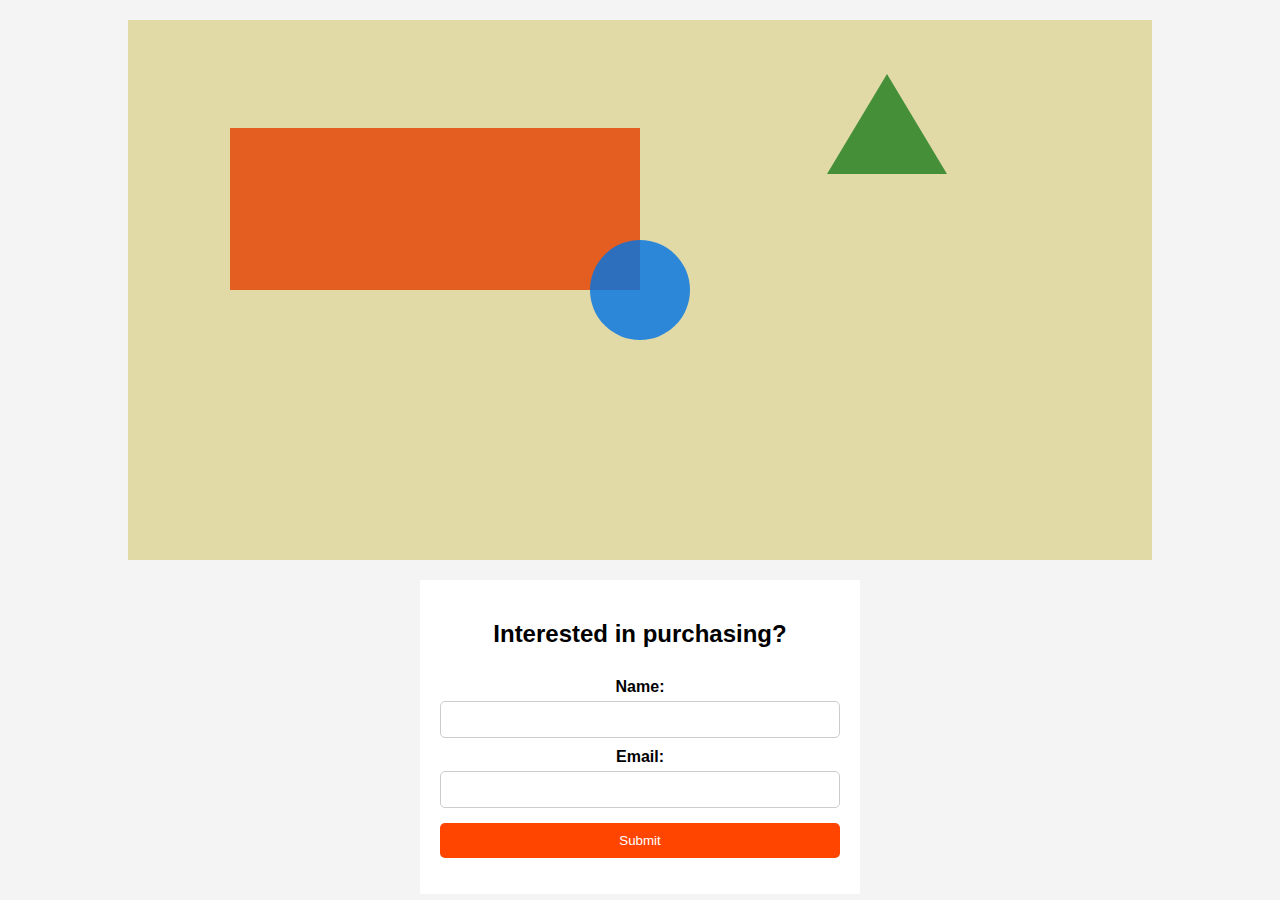
<file: block10/index.html>
<head>
    <meta charset="UTF-8">
    <meta name="viewport" content="width=device-width, initial-scale=1.0">
    <title>Abstract Art Gallery</title>
    <link rel="stylesheet" href="style.css">
</head>
<body>
    <div class="art-container">
        <div class="rectangle"></div>
        <div class="circle"></div>
        <div class="triangle"></div>
        <div class="overlay"></div>
    </div>

    <div class="form-container">
        <h2>Interested in purchasing?</h2>
        <form action="thankyou.html" method="POST">
            <label for="name">Name:</label>
            <input type="text" id="name" name="name" required>

            <label for="email">Email:</label>
            <input type="email" id="email" name="email" required>

            <button type="submit">Submit</button>
        </form>
    </div>
</body>
</html>
</file>
<file: block10/style.css>
body {
    margin: 0;
    padding: 0;
    display: flex;
    flex-direction: column;
    align-items: center;
    font-family: Arial, sans-serif;
    background-color: #f4f4f4;
}

.art-container {
    position: relative;
    width: 80vw;
    height: 60vh;
    display: flex;
    align-items: center;
    justify-content: center;
    background-color: #fbf3ba;
    margin: 20px;
}

.rectangle {
    position: absolute;
    width: 40%;
    height: 30%;
    background-color: rgba(255, 69, 0, 0.8);
    top: 20%;
    left: 10%;
    z-index: 2;
}

.circle {
    position: absolute;
    width: 100px;
    height: 100px;
    background-color: rgba(0, 128, 255, 0.8);
    border-radius: 50%;
    top: 50%;
    left: 50%;
    transform: translate(-50%, -50%);
    z-index: 3;
}

.triangle {
    position: absolute;
    width: 0;
    height: 0;
    border-left: 60px solid transparent;
    border-right: 60px solid transparent;
    border-bottom: 100px solid rgba(34, 139, 34, 0.8);
    top: 10%;
    right: 20%;
    z-index: 1;
}

.overlay {
    position: absolute;
    width: 100%;
    height: 100%;
    background-color: rgba(0, 0, 0, 0.1);
    z-index: 4;
}

.form-container {
    background-color: white;
    padding: 20px;
    width: 80%;
    max-width: 400px;
    text-align: center;
}

form {
    display: flex;
    flex-direction: column;
}

label {
    margin-top: 10px;
    font-weight: bold;
}

input {
    padding: 10px;
    margin-top: 5px;
    border: 1px solid #ccc;
    border-radius: 5px;
}

button {
    margin-top: 15px;
    padding: 10px;
    background-color: #ff4500;
    color: white;
    border: none;
    border-radius: 5px;
    cursor: pointer;
}

button:hover {
    background-color: #e63900;
}

@media (max-width: 1024px) {
    .art-container {
        height: 50vh;
    }

    .circle {
        width: 80px;
        height: 80px;
    }

    .triangle {
        border-left: 50px solid transparent;
        border-right: 50px solid transparent;
        border-bottom: 80px solid rgba(34, 139, 34, 0.8);
    }
}

@media (max-width: 1024px) { }

@media (max-width: 480px) { }
</file>
